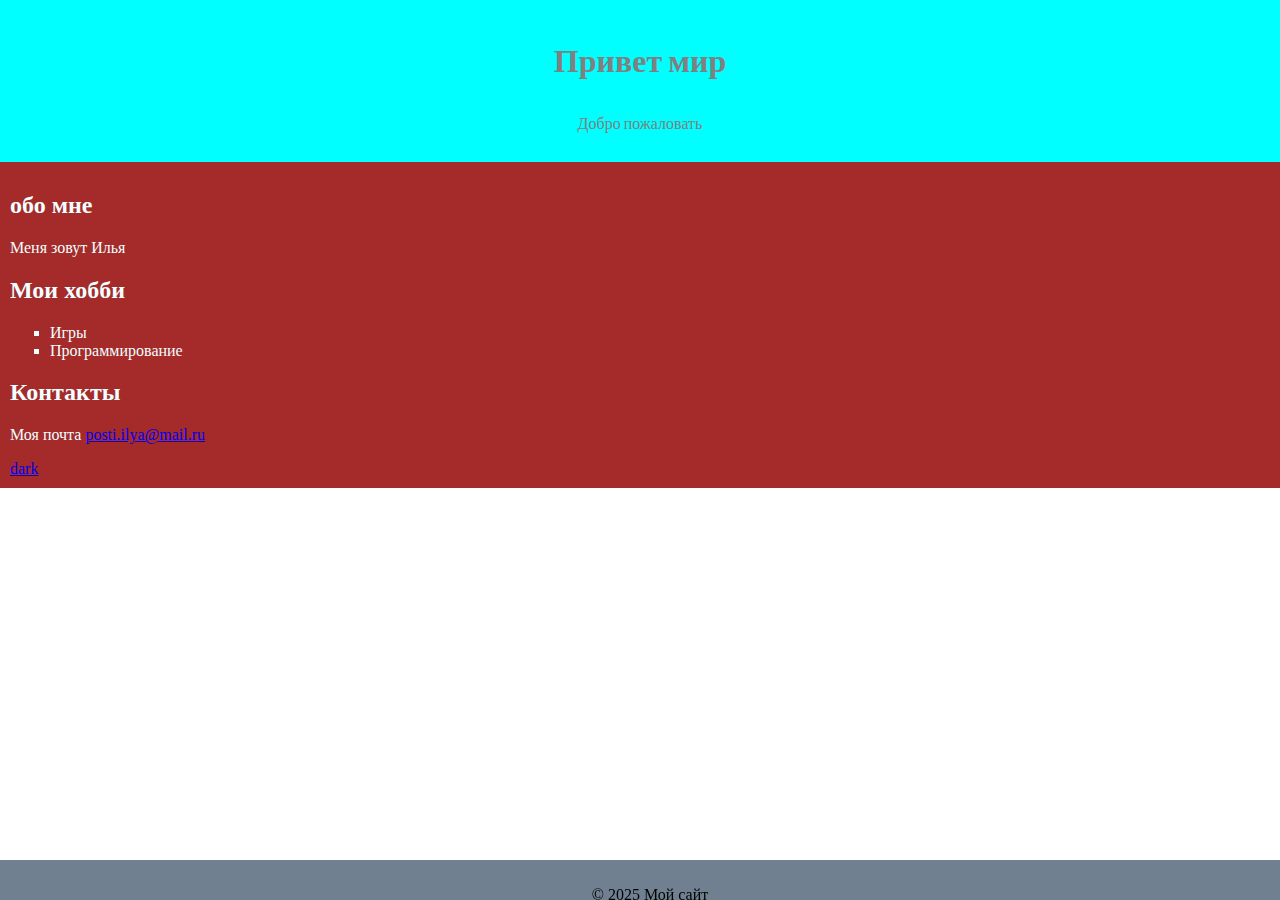
<file: index.html>
<!DOCTYPE html>
<html lang="en">
<head>
    <meta charset="UTF-8">
    <meta name="viewport" content="width=device-width, initial-scale=1.0">
    <title>Document</title>
    <link rel="stylesheet" href="./moi.css">
</head>
<body>
    <header>

        <h1>Привет мир</h1>
        <p>Добро пожаловать</p>
    </header>
    <main>
        <section>
            <h2>обо мне</h2>
            <p>Меня зовут Илья</p>
        </section>
        <section>
            <h2>Мои хобби</h2>
            <ul>
                <li>Игры</li>
                <li>Программирование</li>
            </ul>
        </section>
        <section>
            <h2>Контакты</h2>
            <p>Моя почта 
            <a href="mailto:posti.ilya@mail.ru">posti.ilya@mail.ru</a>
            </p>
            <a href="./dark.html">dark</a>
        </section>
    </main>
    <footer>
        <p>&copy; 2025 Мой сайт</p>
    </footer>
</body>
</html>
</file>
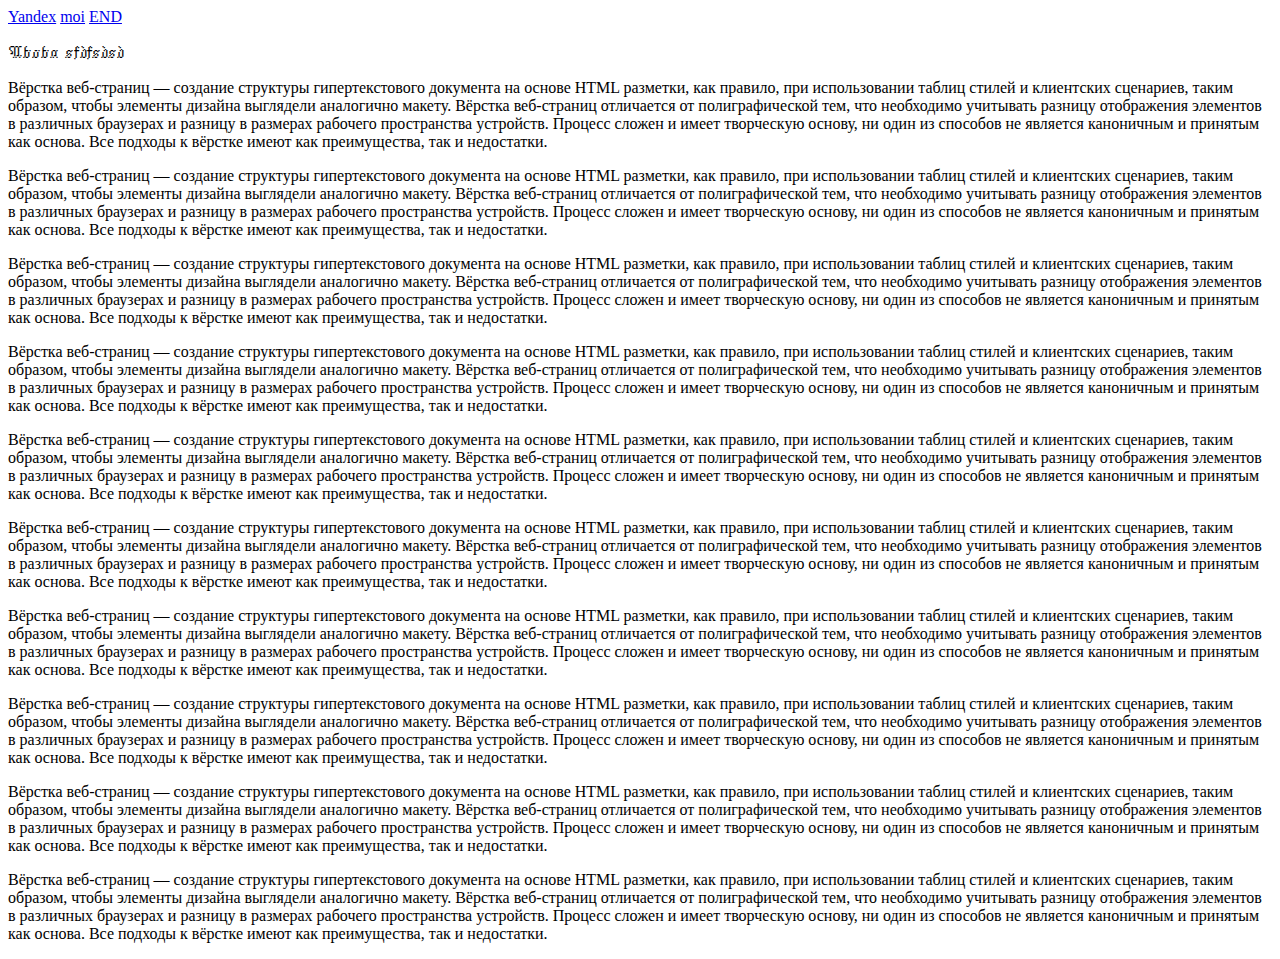
<file: dark.html>
<!DOCTYPE html>
<html lang="en">

<head>
    <meta charset="UTF-8">
    <meta name="viewport" content="width=device-width, initial-scale=1.0">
    <title>Document</title>
    <style>
        @import url('https://fonts.googleapis.com/css2?family=Jacquarda+Bastarda+9&display=swap');

        .jacquarda-bastarda-9-regular {
            font-family: "Jacquarda Bastarda 9", serif;
            font-weight: 400;
            font-style: normal;
        }
    </style>
</head>

<body>
    <a href="https://ya.ru">Yandex</a>
    <a href="./index.html">moi</a>


    <a href="#END">END</a>
    <p class="jacquarda-bastarda-9-regular">Aboba sfdfsdsd</p>
    <p>Вёрстка веб-страниц — создание структуры гипертекстового документа на основе HTML разметки, как правило, при
        использовании таблиц стилей и клиентских сценариев, таким образом, чтобы элементы дизайна выглядели аналогично
        макету.
        Вёрстка веб-страниц отличается от полиграфической тем, что необходимо учитывать разницу отображения элементов в
        различных браузерах и разницу в размерах рабочего пространства устройств.
        Процесс сложен и имеет творческую основу, ни один из способов не является каноничным и принятым как основа. Все
        подходы к вёрстке имеют как преимущества, так и недостатки.</p>
    <p>Вёрстка веб-страниц — создание структуры гипертекстового документа на основе HTML разметки, как правило, при
        использовании таблиц стилей и клиентских сценариев, таким образом, чтобы элементы дизайна выглядели аналогично
        макету.
        Вёрстка веб-страниц отличается от полиграфической тем, что необходимо учитывать разницу отображения элементов в
        различных браузерах и разницу в размерах рабочего пространства устройств.
        Процесс сложен и имеет творческую основу, ни один из способов не является каноничным и принятым как основа. Все
        подходы к вёрстке имеют как преимущества, так и недостатки.</p>
    <p>Вёрстка веб-страниц — создание структуры гипертекстового документа на основе HTML разметки, как правило, при
        использовании таблиц стилей и клиентских сценариев, таким образом, чтобы элементы дизайна выглядели аналогично
        макету.
        Вёрстка веб-страниц отличается от полиграфической тем, что необходимо учитывать разницу отображения элементов в
        различных браузерах и разницу в размерах рабочего пространства устройств.
        Процесс сложен и имеет творческую основу, ни один из способов не является каноничным и принятым как основа. Все
        подходы к вёрстке имеют как преимущества, так и недостатки.</p>
    <p>Вёрстка веб-страниц — создание структуры гипертекстового документа на основе HTML разметки, как правило, при
        использовании таблиц стилей и клиентских сценариев, таким образом, чтобы элементы дизайна выглядели аналогично
        макету.
        Вёрстка веб-страниц отличается от полиграфической тем, что необходимо учитывать разницу отображения элементов в
        различных браузерах и разницу в размерах рабочего пространства устройств.
        Процесс сложен и имеет творческую основу, ни один из способов не является каноничным и принятым как основа. Все
        подходы к вёрстке имеют как преимущества, так и недостатки.</p>
    <p>Вёрстка веб-страниц — создание структуры гипертекстового документа на основе HTML разметки, как правило, при
        использовании таблиц стилей и клиентских сценариев, таким образом, чтобы элементы дизайна выглядели аналогично
        макету.
        Вёрстка веб-страниц отличается от полиграфической тем, что необходимо учитывать разницу отображения элементов в
        различных браузерах и разницу в размерах рабочего пространства устройств.
        Процесс сложен и имеет творческую основу, ни один из способов не является каноничным и принятым как основа. Все
        подходы к вёрстке имеют как преимущества, так и недостатки.</p>
    <p>Вёрстка веб-страниц — создание структуры гипертекстового документа на основе HTML разметки, как правило, при
        использовании таблиц стилей и клиентских сценариев, таким образом, чтобы элементы дизайна выглядели аналогично
        макету.
        Вёрстка веб-страниц отличается от полиграфической тем, что необходимо учитывать разницу отображения элементов в
        различных браузерах и разницу в размерах рабочего пространства устройств.
        Процесс сложен и имеет творческую основу, ни один из способов не является каноничным и принятым как основа. Все
        подходы к вёрстке имеют как преимущества, так и недостатки.</p>
    <p>Вёрстка веб-страниц — создание структуры гипертекстового документа на основе HTML разметки, как правило, при
        использовании таблиц стилей и клиентских сценариев, таким образом, чтобы элементы дизайна выглядели аналогично
        макету.
        Вёрстка веб-страниц отличается от полиграфической тем, что необходимо учитывать разницу отображения элементов в
        различных браузерах и разницу в размерах рабочего пространства устройств.
        Процесс сложен и имеет творческую основу, ни один из способов не является каноничным и принятым как основа. Все
        подходы к вёрстке имеют как преимущества, так и недостатки.</p>
    <p>Вёрстка веб-страниц — создание структуры гипертекстового документа на основе HTML разметки, как правило, при
        использовании таблиц стилей и клиентских сценариев, таким образом, чтобы элементы дизайна выглядели аналогично
        макету.
        Вёрстка веб-страниц отличается от полиграфической тем, что необходимо учитывать разницу отображения элементов в
        различных браузерах и разницу в размерах рабочего пространства устройств.
        Процесс сложен и имеет творческую основу, ни один из способов не является каноничным и принятым как основа. Все
        подходы к вёрстке имеют как преимущества, так и недостатки.</p>
    <p>Вёрстка веб-страниц — создание структуры гипертекстового документа на основе HTML разметки, как правило, при
        использовании таблиц стилей и клиентских сценариев, таким образом, чтобы элементы дизайна выглядели аналогично
        макету.
        Вёрстка веб-страниц отличается от полиграфической тем, что необходимо учитывать разницу отображения элементов в
        различных браузерах и разницу в размерах рабочего пространства устройств.
        Процесс сложен и имеет творческую основу, ни один из способов не является каноничным и принятым как основа. Все
        подходы к вёрстке имеют как преимущества, так и недостатки.</p>
    <p id="END">Вёрстка веб-страниц — создание структуры гипертекстового документа на основе HTML разметки, как правило,
        при
        использовании таблиц стилей и клиентских сценариев, таким образом, чтобы элементы дизайна выглядели аналогично
        макету.
        Вёрстка веб-страниц отличается от полиграфической тем, что необходимо учитывать разницу отображения элементов в
        различных браузерах и разницу в размерах рабочего пространства устройств.
        Процесс сложен и имеет творческую основу, ни один из способов не является каноничным и принятым как основа. Все
        подходы к вёрстке имеют как преимущества, так и недостатки.</p>
</body>

</html>
</file>
<file: moi.css>
@import url('https://fonts.googleapis.com/css2?family=Edu+AU+VIC+WA+NT+Dots:wght@400..700&family=Jacquarda+Bastarda+9&display=swap');

body{
    padding: 0;
    margin: 0;
}


header{
    background-color: aqua;
    color: grey;
    padding: 10px;
    text-align: center;

    font-family: "Edu AU VIC WA NT Dots", cursive;
  font-optical-sizing: auto;
  font-style: normal;
}



main{
    background-color: brown;
    color: azure;
    padding: 10px;
}

footer{
    background-color: slategrey;
    padding: 10px;
    /* margin: 0px 0px 100px 0px; */
    text-align: center;
    position: fixed;
    height: 20px;
    width: 100%;
    bottom: 0;
}

ul{
    list-style-type: square;
}
</file>
